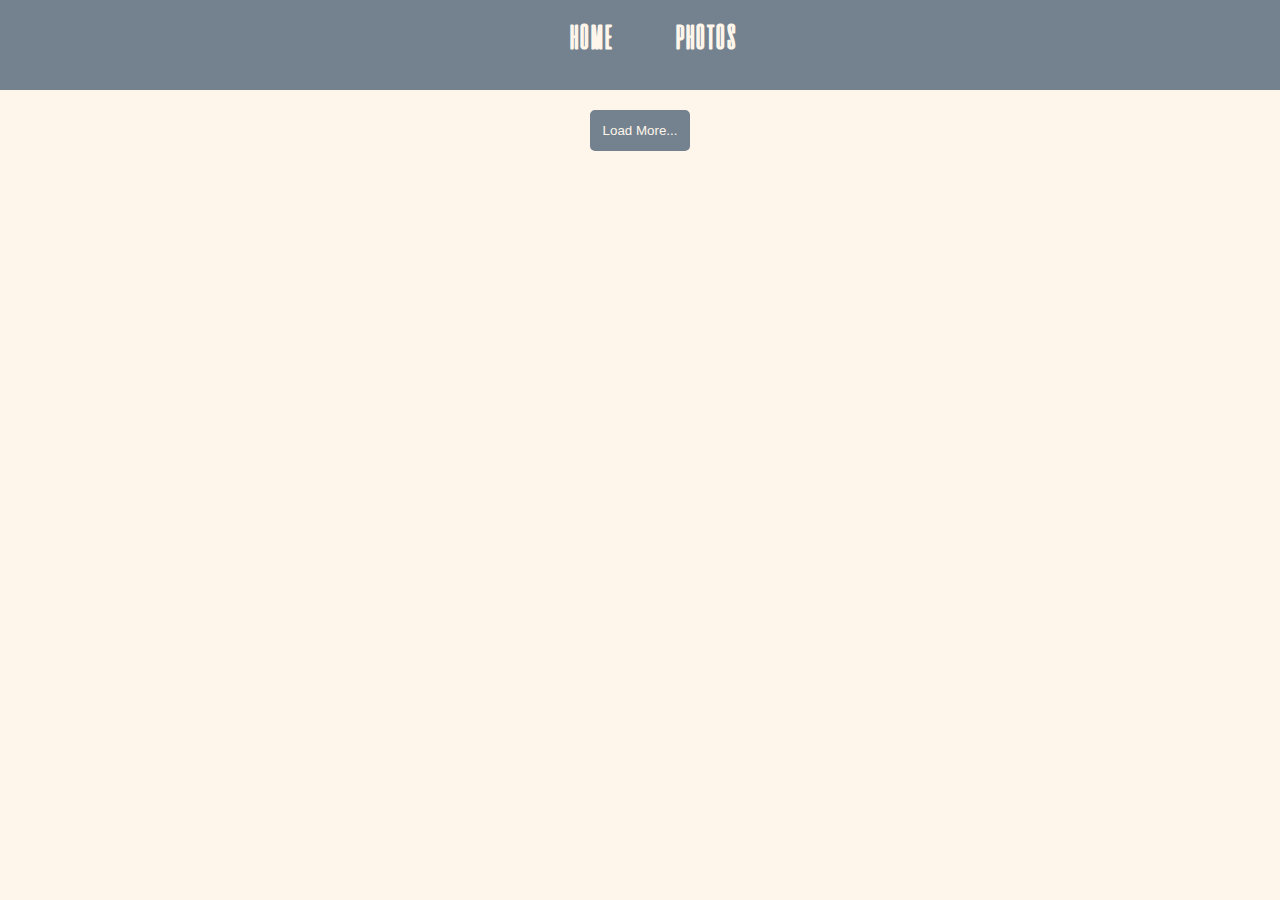
<file: index.html>
<html>
    <head>
        <title>Home | stumblr</title>
        <link rel="stylesheet" type="text/css" href="indexStyle.css">
    </head>

    <body>
        <nav>
            <ul id=navLinks>
                <li><a href="index.html" id="homing">HOME</a></li>
                <li><a href="photos.html">PHOTOS</a></li>
            </ul>
        </nav>
        <div id="middle">
            <div id="posts">
            </div>
            <button id="more">Load More...</button>
        </div>
        <script src="https://code.jquery.com/jquery-3.2.1.min.js" integrity="sha256-hwg4gsxgFZhOsEEamdOYGBf13FyQuiTwlAQgxVSNgt4=" crossorigin="anonymous"></script>
        <script>
        
        var users = [];
        var start = 0;
        var end = 90;
        $(document).ready(function() {
            $.getJSON("https://jsonplaceholder.typicode.com/users")
            .done(function(obj) {
                for(var i = 0; i < obj.length; i++) {
                    users.push(obj[i]);
                }
            });
           
            if (start == 0){
                $.getJSON("https://jsonplaceholder.typicode.com/posts")
                .done(function(obj) {
                        var totalLength = obj.length - end;
                        for(var j = start; j < totalLength; j++) {
                            var userID = parseInt(obj[j].userId) - 1;
                            var post = $("<div><h1>" + obj[j].title + '</h1><h4>Written by: <a href="profile.html?id='
                                        + users[userID].id + '">' 
                                        + users[userID].username 
                                        + "</a></h4><p>" + obj[j].body + "</p></div>");
                            post.addClass("inside1");
                            $("#posts").append(post);
                        }

                        console.log(totalLength);
                        start = start + 10;
                        end = end - 10;
                })
                .fail(function() {
                    var errorMessage = $("<div><p>Sorry! We could not load the data at the moment.</p></div>");
                    $("#posts").html(errorMessage);
                });
            }
           
            $("#more").click(function(){
                    $.get("https://jsonplaceholder.typicode.com/posts", function(obj) {
                    var totalLength = obj.length - end;
                    for(var j = start; j < totalLength; j++) {
                        if (j == obj.length - 1)
                            $("#more").hide();
                        var userID = parseInt(obj[j].userId) - 1;
                        var post = $("<div><h1>" + obj[j].title + '</h1><h4>Written by: <a href="profile.html?id='
                                     + users[userID].id + '">' 
                                     + users[userID].username 
                                     + "</a></h4><p>" + obj[j].body + "</p></div>");
                        post.addClass("inside1");
                        $("#posts").append(post);
                    }

                    console.log(totalLength);
                    start = start + 10;
                    end = end - 10;
                });
            });
        });
    </script>
    </body>
</html>
</file>
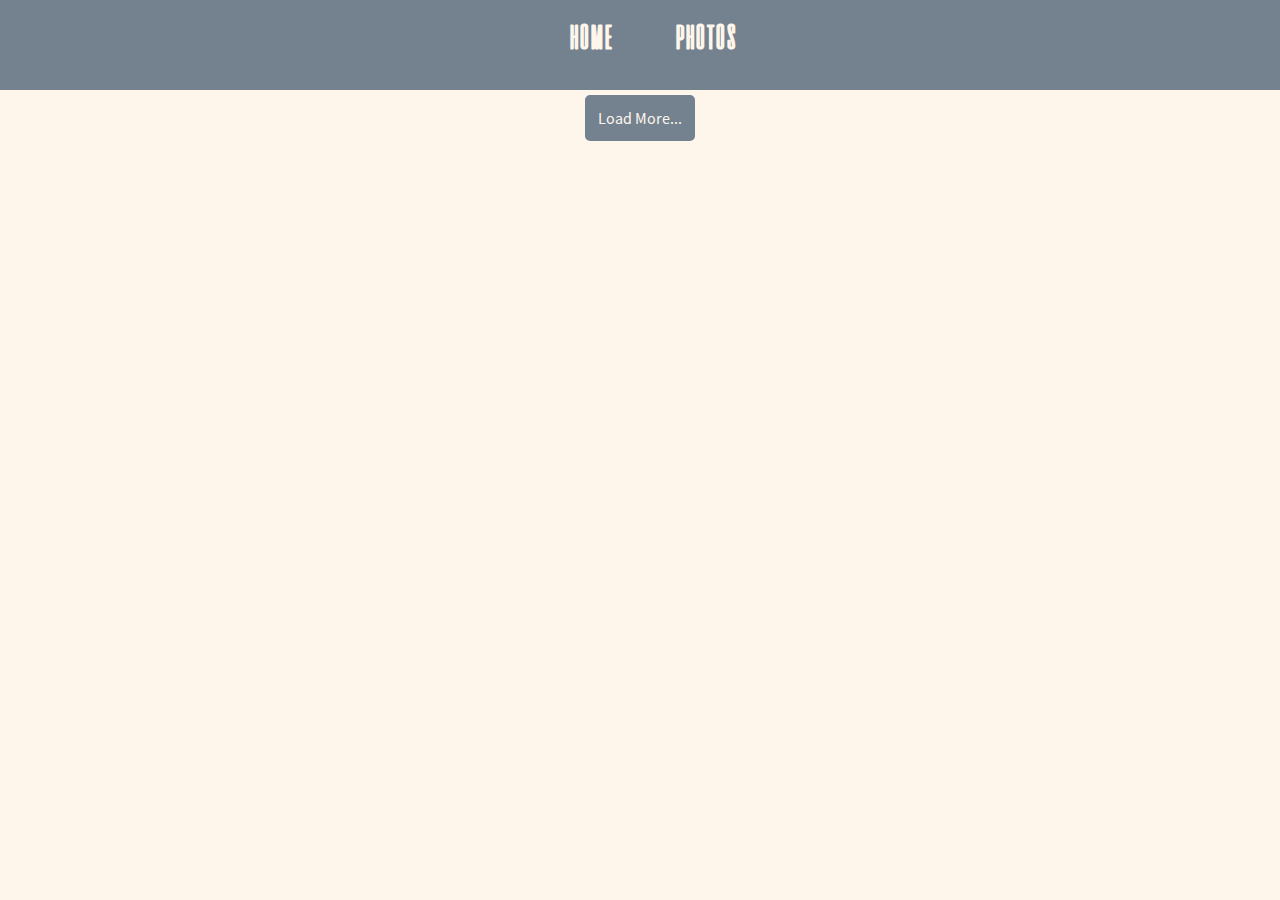
<file: album.html>
<html>
    <head>
        <title>Albums | stumblr</title>
        <link rel="stylesheet" type="text/css" href="albumStyle.css">
    </head>

    <body>
        <nav>
            <ul id=navLinks>
                <li><a href="index.html" id="homing">HOME</a></li>
                <li><a href="photos.html">PHOTOS</a></li>
            </ul>
        </nav>
        <div id="middle">
            <div id="gallery">
            </div>
            <button id="more">Load More...</button>
        </div>
        
        <div id="myModal" class="modal">

            <div class="modal-content">
                <span class="close">&times;</span>
            </div>
        </div>
            
        <script src="https://code.jquery.com/jquery-3.2.1.min.js" integrity="sha256-hwg4gsxgFZhOsEEamdOYGBf13FyQuiTwlAQgxVSNgt4=" crossorigin="anonymous"></script>
        <script>
            function getUrlVars() {
                var vars = [], hash;
                var hashes = window.location.href.slice(window.location.href.indexOf('?') + 1).split('&');
                for(var i = 0; i < hashes.length; i++) {
                    hash = hashes[i].split('=');
                    vars.push(hash[0]);
                    vars[hash[0]] = hash[1];
                }
                return vars;
            }
            
            $(document).ready(function() {
                var id = getUrlVars().id;
                var albumTitle;
                $.getJSON("https://jsonplaceholder.typicode.com/albums?id=" + id)
                .done(function(obj) {
                    albumTitle = obj[0].title;
                    var pageTitle = $("<h1>" + albumTitle + "</h1>");
                    $("#gallery").prepend(pageTitle);
                });
                $.getJSON("https://jsonplaceholder.typicode.com/photos?albumId=" + id)
                .done(function(obj) {
                    console.log(obj);
                    var length = 15;
                    for (var i = 1; i <= length; i++) {
                        var currentPhoto = obj[i - 1];
                        var photo = $("<img src=" + currentPhoto.thumbnailUrl + "></img>");
                        photo.addClass("galleryElement");
                        $("#gallery").append(photo);    
                    }
                    
                    $(".galleryElement").click(function(){
                            $("#myModal").css("display", "block");

                            var compare = $(this).attr("src");
                        
                            $.get("https://jsonplaceholder.typicode.com/photos", function(obj) {
                            for(var j = 0; j < obj.length; j++) {
                                    
                                if(compare == obj[j].thumbnailUrl){
                                    var newPost = obj[j];
                                    $.getJSON("https://jsonplaceholder.typicode.com/albums?id=" + obj[j].albumId)
                                    .done(function(album) {
                                        $.getJSON("https://jsonplaceholder.typicode.com/users?id=" + album[0].userId)
                                        .done(function(user) {
                                            var profileLink = "profile.html?id=" + user[0].id;
                                            var albumLink = "album.html?id=" + album[0].id;
                                            var full = $("<img src=" + newPost.url + "><h4>" + newPost.title + '</h4><p>Uploaded by <a href="' + profileLink + '">' + user[0].username + '</a> to album <a href="' + albumLink + '">' + album[0].title + "</a></p>");
                                            full.addClass("content")
                                            $(".modal-content").html(full);    
                                        });
                                    });
                                }
                            }
                        });
                        
                        });

                        $(".close").click(function(){
                             $("#myModal").css("display", "none");
                        });

                        $("#myModal").click(function(event){
                            $("#myModal").css("display", "none");
                        });

                    var j = length;
                    $("#more").click(function() {
                        if (obj.length - length >= 15) {
                            length+=15;
                        }
                        else {
                            $("#more").hide();
                            length+=(obj.length-length);
                        }
                        for (; j < length; j++) {
                            if (j == obj.length - 1)
                                $("#more").hide();
                            var currentPhoto = obj[j - 1];
                            var photo = $("<img src=" + currentPhoto.thumbnailUrl + "></img>");
                            photo.addClass("galleryElement");
                            $("#gallery").append(photo);
                        }
                        
                         $(".galleryElement").click(function(){
                            $("#myModal").css("display", "block");

                            var compare = $(this).attr("src");
                        
                            $.get("https://jsonplaceholder.typicode.com/photos", function(obj) {
                            for(var j = 0; j < obj.length; j++) {
                                    
                                if(compare == obj[j].thumbnailUrl){
                                    var newPost = obj[j];
                                    $.getJSON("https://jsonplaceholder.typicode.com/albums?id=" + obj[j].albumId)
                                    .done(function(album) {
                                        $.getJSON("https://jsonplaceholder.typicode.com/users?id=" + album[0].userId)
                                        .done(function(user) {
                                            var profileLink = "profile.html?id=" + user[0].id;
                                            var albumLink = "album.html?id=" + album[0].id;
                                            var full = $("<img src=" + newPost.url + "><h4>" + newPost.title + '</h4><p>Uploaded by <a href="' + profileLink + '">' + user[0].username + '</a> to album <a href="' + albumLink + '">' + album[0].title + "</a></p>");
                                            full.addClass("content")
                                            $(".modal-content").html(full);    
                                        });
                                    });
                                }
                            }
                        });
                        
                        });

                         $(".close").click(function(){
                             $("#myModal").css("display", "none");
                        });

                        $("#myModal").click(function(event){
                            $("#myModal").css("display", "none");
                        });
                    });
        
                })
                .fail(function() {
                    var errorMessage = $("<div><p>Sorry! We could not load the data at the moment.</p></div>");
                    $("#posts").html(errorMessage);
                });
            });
        </script>
    </body>
</html>
</file>
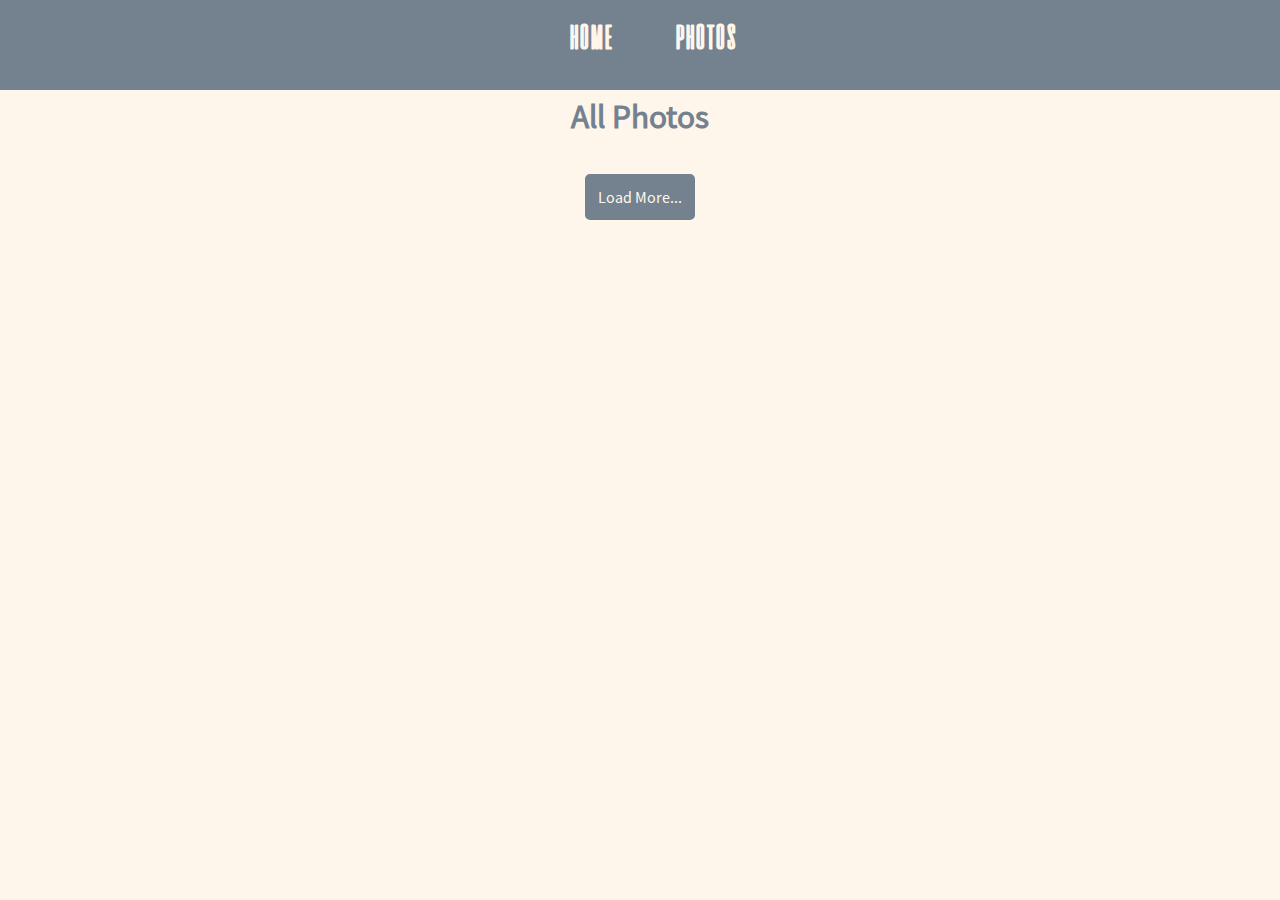
<file: photos.html>
<html>
    <head>
        <title>Photos | stumblr</title>
        <link rel="stylesheet" type="text/css" href="photoStyle.css">
    </head>

    <body>
        <nav>
            <ul id=navLinks>
                <li><a href="index.html" id="homing">HOME</a></li>
                <li><a href="photos.html">PHOTOS</a></li>
            </ul>
        </nav>
        <div id="middle">
            <div id="gallery">
            <h1>All Photos</h1>
            </div>
            <button id="more">Load More...</button>
        </div>
        
        <div id="myModal" class="modal">

          <div class="modal-content">
            <span class="close">&times;</span>
          </div>
            
        </div>
        <script src="https://code.jquery.com/jquery-3.2.1.min.js" integrity="sha256-hwg4gsxgFZhOsEEamdOYGBf13FyQuiTwlAQgxVSNgt4=" crossorigin="anonymous"></script>
        <script>
        var start = 0;
        var less = 4985;
        $(document).ready(function() {
            
            if(start === 0){
                $.getJSON("https://jsonplaceholder.typicode.com/photos")
                .done(function(obj) {
                    var totalLength = obj.length-less;
                    
                    for(var j = start; j < totalLength; j++) {
                        var post = obj[j].thumbnailUrl;
                        var imgs = $("<img src=" + post + ">");

                        imgs.addClass("galleryElement");
                        $("#gallery").append(imgs);
                        
                    }
                    
                    $(".galleryElement").click(function(){
                        $("#myModal").css("display", "block");
                            
                        var compare = $(this).attr("src");
                    
                        $.get("https://jsonplaceholder.typicode.com/photos", function(obj) {
                            for(var j = 0; j < totalLength; j++) {
                                    
                                if(compare == obj[j].thumbnailUrl){
                                    var newPost = obj[j];
                                    $.getJSON("https://jsonplaceholder.typicode.com/albums?id=" + obj[j].albumId)
                                    .done(function(album) {
                                        $.getJSON("https://jsonplaceholder.typicode.com/users?id=" + album[0].userId)
                                        .done(function(user) {
                                            var profileLink = "profile.html?id=" + user[0].id;
                                            var albumLink = "album.html?id=" + album[0].id;
                                            var full = $("<img src=" + newPost.url + "><h4>" + newPost.title + '</h4><p>Uploaded by <a href="' + profileLink + '">' + user[0].username + '</a> to album <a href="' + albumLink + '">' + album[0].title + "</a></p>");
                                            full.addClass("content")
                                            $(".modal-content").html(full);    
                                        });
                                    });
                                }
                            }
                        });
                        
                    });

                    $(".close").click(function(){
                         $("#myModal").css("display", "none");
                    });

                    $("#myModal").click(function(event){
                        $("#myModal").css("display", "none");
                    });
                    
                    
                    console.log(totalLength);
                    start = start + 15;
                    less = less - 15;
                })
                .fail(function() {
                   var errorMessage = $("<div><p>Sorry! We could not load the data at the moment.</p></div>");
                   $("#gallery").html(errorMessage);
               });
            }
            
            
            $("#more").click(function(){
                $.get("https://jsonplaceholder.typicode.com/photos", function(obj) {
                    var totalLength = obj.length-less;
                    
                    for(var j = start; j < totalLength; j++) {
                        var newDiv = $("<div>");
                        var post = obj[j].thumbnailUrl;
                        var imgs = $("<img src=" + post + ">");

                        imgs.addClass("galleryElement");
                        $("#gallery").append(imgs);
                        
                    }
                    
                    $(".galleryElement").click(function(){
                        $("#myModal").css("display", "block");
                        
                        var compare = $(this).attr("src");
                    
                        $.get("https://jsonplaceholder.typicode.com/photos", function(obj) {
                            for(var j = 0; j < totalLength; j++) {
                                    
                                if(compare == obj[j].thumbnailUrl){
                                    var newPost = obj[j];
                                    $.getJSON("https://jsonplaceholder.typicode.com/albums?id=" + obj[j].albumId)
                                    .done(function(album) {
                                        $.getJSON("https://jsonplaceholder.typicode.com/users?id=" + album[0].userId)
                                        .done(function(user) {
                                            var profileLink = "profile.html?id=" + user[0].id;
                                            var albumLink = "album.html?id=" + album[0].id;
                                            var full = $("<img src=" + newPost.url + "><h4>" + newPost.title + '</h4><p>Uploaded by <a href="' + profileLink + '">' + user[0].username + '</a> to album <a href="' + albumLink + '">' + album[0].title + "</a></p>");
                                            full.addClass("content")
                                            $(".modal-content").html(full);    
                                        });
                                    });
                                }
                            }
                        });
                        
                    });

                    $(".close").click(function(){
                         $("#myModal").css("display", "none");
                    });

                    $("#myModal").click(function(event){
                        $("#myModal").css("display", "none");
                    });
                    
                    console.log(totalLength);
                    start = start + 15;
                    less = less - 15;
                });
            });
            
            
            
        });
        </script>
    </body>
</html>
</file>
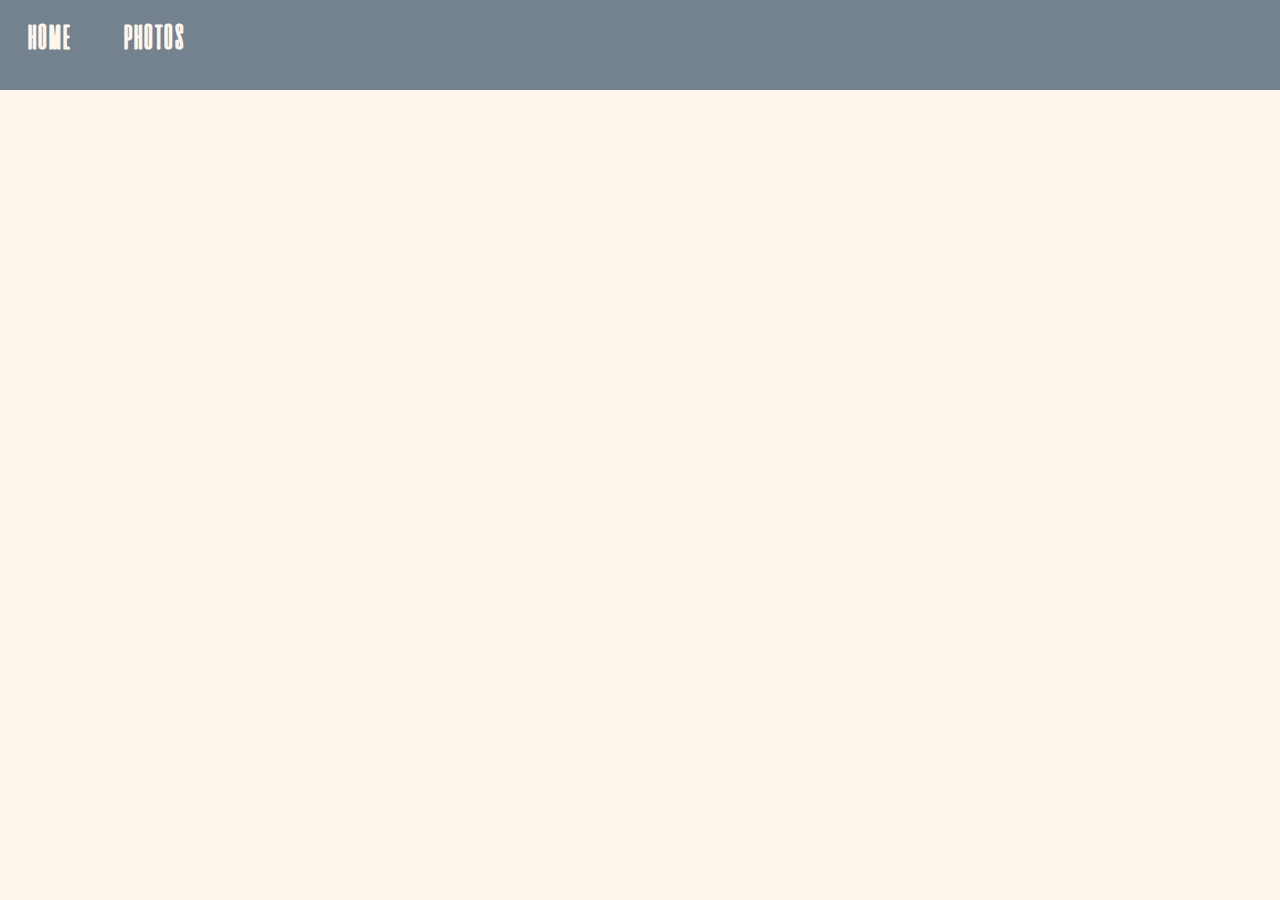
<file: profile.html>
<html>
    <head>
        <title>Profile | stumblr</title>
        <link rel="stylesheet" type="text/css" href="profileStyle.css">
    </head>

    <body>
        <nav>
            <ul id=navLinks>
                <li><a id="homing" href="index.html">HOME</a></li>
                <li><a id="photing"href="photos.html">PHOTOS</a></li>
            </ul>
        </nav>
        <div id="middle">
            <div id="profile">
            </div>
            <div id="alposts">
                <div id="albums">
                    <div id="gallery"></div>
                    <button class="more" id="moreAlbums">Load More...</button>
                </div>
                <div id="posts">
                    <div id="individual_posts">
                    </div>
                    <button class="more" id="morePosts">Load More...</button>
                </div>
            </div>
        </div>
        <script src="https://code.jquery.com/jquery-3.2.1.min.js" integrity="sha256-hwg4gsxgFZhOsEEamdOYGBf13FyQuiTwlAQgxVSNgt4=" crossorigin="anonymous"></script>
        <script>
            function getUrlVars() {
                var vars = [], hash;
                var hashes = window.location.href.slice(window.location.href.indexOf('?') + 1).split('&');
                for(var i = 0; i < hashes.length; i++) {
                    hash = hashes[i].split('=');
                    vars.push(hash[0]);
                    vars[hash[0]] = hash[1];
                }
                return vars;
            }

            function getRandomInt(min, max) {
                return Math.floor(Math.random() * (max - min + 1)) + min;
            }
            
            $(document).ready(function() {
                var id = getUrlVars().id;
                var user;
                $.getJSON("https://jsonplaceholder.typicode.com/users/" + id)
                .done(function(obj) {
                    user = obj;
                    console.log(user);
                    var profile = $('<div class = "posts"><h1>' + user.username + '</h1>' 
                               + '<h2>' + user.name + '</h2>'
                               + '<h3><span>Email Address</span></h3>' + '<p>' + user.email + '</p>'
                               + '<h3><span>Address</span></h3>' + '<p>' + user.address.street + ' ' 
                               + user.address.suite + ' ' + user.address.city + ' '
                               + user.address.zipcode
                               + '<h3><span>Phone</span></h3>' + '</p>' + user.phone
                               + '<h3><span>Website</span></h3>' + '</p>' + user.website
                               + '<h3><span>Company</span></h3>' + '<h4>' + user.company.name + '</h4><p>'
                               + user.company.catchPhrase + '</p><p>' + user.company.bs + '</p></div>');
                
                    $("#profile").html(profile);
                    
                    $.getJSON("https://jsonplaceholder.typicode.com/albums?userId=" + user.id)
                    .done(function(albums_by_user) {
                        var length = 3; 
                        for (var i = 1; i < length;) { // Display only 2 albums first initially.
                            (function() { // i is the album ID
                                var maxID = i * 50; // Example, if i==1, it's max ID is 50 and min ID is 1
                                var minID = maxID - 49;
                                var randomPicURL = "https://jsonplaceholder.typicode.com/photos?albumId=" + i + "&id=" + getRandomInt(minID, maxID);
                                var currentAlbum = albums_by_user[i-1];
                                // Ex.: https://jsonplaceholder.typicode.com/photos?albumId=1&id=4
                                console.log(randomPicURL);
                                $.getJSON(randomPicURL) // This returns an array of objects?
                                .done(function(randomPic) {
                                    console.log(randomPic[0]); // Log the 1st object (only object)
                                    var album = $('<div><a href="album.html?id=' + currentAlbum.id + '"><img src="' + randomPic[0].thumbnailUrl + '.png"></img><p class="albumTitle">' + currentAlbum.title + '</p></a></div>');
                                    // Ex.: <div><img src="http://placehold.it/150/d32776.png"></img><p class="albumTitle">non esse culpa molestiae omnis sed optio</p></div>
                                    $("#gallery").append(album);
                                });
                                i+=1;
                            })(i);
                        }

                        var j = length;
                        $("#moreAlbums").click(function() {
                            if (length < albums_by_user.length - 1)
                                length+=3;
                            else
                                $("#moreAlbums").hide();
                            for (; j < length;) {
                                (function() {
                                    if (j == albums_by_user.length - 1)
                                        $("#moreAlbums").hide();
                                    var maxID = j * 50;
                                    var minID = maxID - 49;
                                    var randomPicURL = "https://jsonplaceholder.typicode.com/photos?albumId=" + j + "&id=" + getRandomInt(minID, maxID);
                                    var currentAlbum = albums_by_user[j-1];
                                    console.log(randomPicURL);
                                    $.getJSON(randomPicURL)
                                    .done(function(randomPic) {
                                        console.log(randomPic[0]);
                                        var album = $('<div class="galleryItem"><a href="album.html?id=' + currentAlbum.id + '"><img src="' + randomPic[0].thumbnailUrl + '.png"></img><p class="albumTitle">' + currentAlbum.title + '</p></a></div>');
                                        $("#gallery").append(album);                                        
                                    });
                                    j+=1;
                                })(j);   
                            }
                        });

                    })
                    .fail(); // Do this if album fetching fails

                    $.getJSON("https://jsonplaceholder.typicode.com/posts?userId=" + user.id)
                    .done(function(posts_by_user) {
                        var length = 3;
                        for (var i = 0; i < length; i++) {
                            var post = $('<div><h1>' + posts_by_user[i].title + '</h1><p>'
                                        + posts_by_user[i].body + '</p></div>');
                            $("#individual_posts").append(post);
                        }
                        
                        var j = length;
                        $("#morePosts").click(function() {
                            if (posts_by_user.length - length >= 3)
                                length+=3;
                            else {
                                $("#morePosts").hide();
                                length+=(posts_by_user.length-length);
                            }
                            for (; j < length; j++) {
                                if (j == posts_by_user.length - 1)
                                    $("#morePosts").hide();
                                var post = $('<div><h1>' + posts_by_user[j].title + '</h1><p>'
                                    + posts_by_user[j].body + '</p></div>');
                                $("#individual_posts").append(post);
                                
                            }
                        });
                    })
                    .fail(); // Do this if post fetching fails
                })
                .fail(); // Do this if user fetching fails
            });
        </script>
    </body>
</html>
</file>
<file: indexStyle.css>
body {
    background-color: #fef6eb;
    text-align: center;
    padding:0;
    margin: 0;
}

body p {
    font-family: naviFontB;
    font-size: 12pt;
}

h1 {
    font-family: naviFontB;
    font-size: 21pt;
    line-height: 22pt;
    font-weight: bold;
}

h4 {
    font-family: naviFontB;
    font-size: 14pt;
    margin-top: -12px;
}

a {
    color: #74828F;
    text-decoration: none;
    transition: all 600ms ease-in-out;
    -webkit-transition: all 600ms ease-in-out;
    -moz-transition: all 600ms ease-in-out;
    -o-transition: all 600ms ease-in-out;
    padding: 5px;
}

a:hover {
    color: #FEF6EB;
    background-color: #74828F;
    border-radius: 5px;
}

@font-face {
    font-family: naviFontR;
    src: url(fonts/cinematografica/Cinematografica-Regular-trial.ttf);
}

@font-face {
    font-family: naviFontB;
    src: url(fonts/source-sans-pro/SourceSansPro-Regular.otf);
}

nav{
    position:fixed;
    top:0;
    width:100%;
    height:10%;
    color:white;
    font-family:naviFontR;
    background-color:#74828F;
}

li{
    display: inline;
    position:relative;
    text-decoration:none;
    font-weight:bold;
    text-align: center;
    margin-left:50px;
}
li a{
    font-size:35px;
    text-decoration:none;
    color:#FEF6EB;
    letter-spacing: 2px;
    transition: all 600ms ease-in-out;
    -webkit-transition: all 600ms ease-in-out;
    -moz-transition: all 600ms ease-in-out;
    -o-transition: all 600ms ease-in-out;
}
li a:hover{
    background-color:#BEB9B5;
    border-radius: 5px;
}
#homing{
    margin-left:-5%;
}
#posts {
    margin-top: 7%;
    height: auto;
    width: 100%;
}

#middle {
    height: auto;
    width: 100%;
    margin-top: 50px;
}

.inside1 {
    background-color: 81bfb2;
    border-radius: 10px;
    width: 60%;
    height: auto;
    text-align: left;
    color: #fef6eb;
    padding: 4px 20px 4px 20px;
    margin-top: 25px;
    margin-left: auto;
    margin-right: auto;
}


#more {
    margin-top: 20px;
    margin-bottom: 20px;
    padding: 10px;
    text-align: center;
    background-color: #74828f;
    color: #fef6eb;
    border: 3px solid #74828f;
    border-radius: 5px;
    transition: all 600ms ease-in-out;
    -webkit-transition: all 600ms ease-in-out;
    -moz-transition: all 600ms ease-in-out;
    -o-transition: all 600ms ease-in-out;
}
#more:hover {
    background-color: #fef6eb;
    color: #74828f;
    border-color: #74828f;
}
</file>
<file: albumStyle.css>
body {
    background-color: #fef6eb;
    text-align: center;
    padding:0;
    margin: 0;
}

#middle {
    height: auto;
    width: 100%;
    margin-top: 75px;
}

#gallery {
    height: auto;
    width: 80%;
    margin: auto;
}

h1 {
    font-family: naviFontB;
    font-size: 25pt;
    line-height: 22pt;
    font-weight: bold;
    color:  #74828f;
    margin-top: 10%;
}

.galleryElement {
    border: 8px solid #74828f;
    border-radius: 5px;
    margin: 10px;
}

a {
    color: #74828F;
    text-decoration: none;
    transition: all 600ms ease-in-out;
    -webkit-transition: all 600ms ease-in-out;
    -moz-transition: all 600ms ease-in-out;
    -o-transition: all 600ms ease-in-out;
    padding: 5px;
}

a:hover {
    color: #FEF6EB;
    background-color: #74828F;
    border-radius: 5px;
}

@font-face {
    font-family: naviFontR;
    src: url(fonts/cinematografica/Cinematografica-Regular-trial.ttf);
}

@font-face {
    font-family: naviFontB;
    src: url(fonts/source-sans-pro/SourceSansPro-Regular.otf);
}

nav{
    position:fixed;
    top:0;
    left: 0;
    width:100%;
    height:10%;
    color:white;
    font-family:naviFontR;
    background-color:#74828F;
}

li{
    display: inline;
    position:relative;
    text-decoration:none;
    font-weight:bold;
    text-align: center;
    margin-left:50px;
}
li a{
    font-size:35px;
    text-decoration:none;
    color:#FEF6EB;
    letter-spacing: 2px;
    transition: all 600ms ease-in-out;
    -webkit-transition: all 600ms ease-in-out;
    -moz-transition: all 600ms ease-in-out;
    -o-transition: all 600ms ease-in-out;
}
li a:hover{
    background-color:#FEF6EB;
    color: #74828F;
    border-radius: 5px;
}
#homing{
    margin-left:-5%;
}

#more {
    font-family: naviFontB;
    font-size: 12pt;
    margin-top: 20px;
    margin-bottom: 20px;
    padding: 10px;
    text-align: center;
    background-color: #74828f;
    color: #fef6eb;
    border: 3px solid #74828f;
    border-radius: 5px;
    transition: all 600ms ease-in-out;
    -webkit-transition: all 600ms ease-in-out;
    -moz-transition: all 600ms ease-in-out;
    -o-transition: all 600ms ease-in-out;
}
#more:hover {
    background-color: #fef6eb;
    color: #74828f;
    border-color: #74828f;
}

.modal {
    font-family: naviFontB;
    display: none; /* Hidden by default */
    position: fixed; /* Stay in place */
    z-index: 1; /* Sit on top */
    padding-top: 100px; /* Location of the box */
    left: 0;
    top: 0;
    width: 100%; /* Full width */
    height: 100%; /* Full height */
    overflow: auto; /* Enable scroll if needed */
    background-color: rgb(0,0,0); /* Fallback color */
    background-color: rgba(0,0,0,0.4); /* Black w/ opacity */
}

.modal-content {
    background-color: #fefefe;
    margin: auto;
    padding: 20px;
    border: 1px solid #888;
    width: 70%;
    height: 70%;
    overflow: auto;
}

.close {
    color: #aaaaaa;
    float: right;
    font-size: 28px;
    font-weight: bold;
}

.close:hover,
.close:focus {
    color: #000;
    text-decoration: none;
    cursor: pointer;
}
</file>
<file: photoStyle.css>
body {
    background-color: #fef6eb;
    text-align: center;
    padding:0;
    margin: 0;
}

#middle {
    height: auto;
    width: 100%;
    margin-top: 75px;
}

#gallery {
    height: auto;
    width: 80%;
    margin: auto;
}

h1 {
    font-family: naviFontB;
    font-size: 25pt;
    line-height: 22pt;
    font-weight: bold;
    color:  #74828f;
    margin-top: 10%;
}

.galleryElement {
    border: 8px solid #74828f;
    border-radius: 5px;
    margin: 10px;
}

a {
    color: #74828F;
    text-decoration: none;
    transition: all 600ms ease-in-out;
    -webkit-transition: all 600ms ease-in-out;
    -moz-transition: all 600ms ease-in-out;
    -o-transition: all 600ms ease-in-out;
    padding: 5px;
}

a:hover {
    color: #FEF6EB;
    background-color: #74828F;
    border-radius: 5px;
}

@font-face {
    font-family: naviFontR;
    src: url(fonts/cinematografica/Cinematografica-Regular-trial.ttf);
}

@font-face {
    font-family: naviFontB;
    src: url(fonts/source-sans-pro/SourceSansPro-Regular.otf);
}

nav{
    position:fixed;
    top:0;
    left: 0;
    width:100%;
    height:10%;
    color:white;
    font-family:naviFontR;
    background-color:#74828F;
}

li{
    display: inline;
    position:relative;
    text-decoration:none;
    font-weight:bold;
    text-align: center;
    margin-left:50px;
}
li a{
    font-size:35px;
    text-decoration:none;
    color:#FEF6EB;
    letter-spacing: 2px;
    transition: all 600ms ease-in-out;
    -webkit-transition: all 600ms ease-in-out;
    -moz-transition: all 600ms ease-in-out;
    -o-transition: all 600ms ease-in-out;
}
li a:hover{
    background-color:#FEF6EB;
    color: #74828F;
    border-radius: 5px;
}
#homing{
    margin-left:-5%;
}

#more {
    font-family: naviFontB;
    font-size: 12pt;
    margin-top: 20px;
    margin-bottom: 20px;
    padding: 10px;
    text-align: center;
    background-color: #74828f;
    color: #fef6eb;
    border: 3px solid #74828f;
    border-radius: 5px;
    transition: all 600ms ease-in-out;
    -webkit-transition: all 600ms ease-in-out;
    -moz-transition: all 600ms ease-in-out;
    -o-transition: all 600ms ease-in-out;
}
#more:hover {
    background-color: #fef6eb;
    color: #74828f;
    border-color: #74828f;
}

.modal {
    font-family: naviFontB;
    display: none; /* Hidden by default */
    position: fixed; /* Stay in place */
    z-index: 1; /* Sit on top */
    padding-top: 100px; /* Location of the box */
    left: 0;
    top: 0;
    width: 100%; /* Full width */
    height: 100%; /* Full height */
    overflow: auto; /* Enable scroll if needed */
    background-color: rgb(0,0,0); /* Fallback color */
    background-color: rgba(0,0,0,0.4); /* Black w/ opacity */
}

.modal-content {
    background-color: #fefefe;
    margin: auto;
    padding: 20px;
    border: 1px solid #888;
    width: 70%;
    height: 70%;
    overflow: auto;
}

.close {
    color: #aaaaaa;
    float: right;
    font-size: 28px;
    font-weight: bold;
}

.close:hover,
.close:focus {
    color: #000;
    text-decoration: none;
    cursor: pointer;
}
</file>
<file: profileStyle.css>
body
{
    padding:0;
    margin: 0;
    background-color:#FEF6EB;
}

@font-face {
    font-family: naviFontR;
    src: url(fonts/cinematografica/Cinematografica-Regular-trial.ttf);
}

@font-face {
    font-family: naviFontB;
    src: url(fonts/source-sans-pro/SourceSansPro-Regular.otf);
}

nav{
    position:fixed;
    top:0;
    width:100%;
    height:10%;
    color:white;
    font-family:naviFontR;
    background-color:#74828F;
    z-index: 100;
}

li{
    display: inline;
    position:relative;
    text-decoration:none;
    font-weight:bold;
    text-align: center;
    margin-left:50px;
}
li a{
    font-size:35px;
    text-decoration:none;
    color:#FEF6EB;
    letter-spacing: 2px;
    transition: all 600ms ease-in-out;
    -webkit-transition: all 600ms ease-in-out;
    -moz-transition: all 600ms ease-in-out;
    -o-transition: all 600ms ease-in-out;
}
li a:hover{
    background-color:#FEF6EB;
    color: #74828F;
    border-radius: 5px;
}
#homing{
    margin-left:-5%;

#gallery div a {
    text-decoration: none;
    color: #FEF6EB;
    -webkit-transition: all 600ms ease-in-out;
    -moz-transition: all 600ms ease-in-out;
    -o-transition: all 600ms ease-in-out;
    padding: 2px;
}

#gallery div a:hover {
    text-shadow: 3px 2px 2px #74828F;
}

#profile{
    width:220px;
    margin-left:55px;
    margin-top:120px;
    color:#FEF6EB;
    background-color:#81bfb2;
    border-radius: 16px;
    -moz-border-radius: 16px;
    -webkit-border-radius: 16px;
    border: 0px solid #000000;
    padding-left:13px;
    padding-right:13px;
    font-family:naviFontB;
    padding-top:5px;
    padding-bottom:5px;
    font-size:15px;
}

h3 span {
    padding: 3px 5px 3px 5px;
    border-radius: 5px;
    background-color:#FEF6EB;
    color:#81bfb2;
    font-size:15px;
    text-transform: uppercase;
}

#posts {
    position: relative;
    font-family:naviFontB;
    color:#FEF6EB;
    background-color:#81bfb2;
    border-radius: 16px 16px 16px 16px;
    height:auto;
    font-size:15px;
    text-align: center;
    padding-bottom: 30px;
    margin-bottom: 55px;
}

#posts div{
    margin-top:10px;
    width:90%;
    margin-left:5%;
    text-align: left;
}

#individual_posts{
    padding-top:30px;
}

#posts p{
    font-size:15px;
}
#albums{
    position: relative;
    font-family: naviFontB;
    color:#FEF6EB;
    background-color:#81bfb2;
    border-radius: 16px 16px 16px 16px;
    height:auto;
    margin-bottom: 55px;
    padding-bottom: 30px;
    text-align: center;
}
#middle{
    width: 70%
    display:inline-block;
    margin: auto;
}

#alPosts{
    max-width: 930px;
    height:auto;
    float: right;
    margin-top:-800px;
    margin-right:55px;
    margin-left:260px;
    -webkit-flex: 1; /* Safari 6.1+ */
    -ms-flex: 1; /* IE 10 */ 
    flex: 1;
}
#albums  p{
    font-size:13pt;
    text-overflow: ellipsis;
}
#gallery{
    position: relative;
    height:auto;
    width:100%;
    display:inline;
    text-align: center;
}
#gallery  div{
    margin-left:150px;
    margin-top:120px;
    width:30%;
    text-align:center;
    text-overflow: ellipsis; 
}

#gallery div:nth-child(1) {
    padding-top: 30px;
}
#gallery div:nth-child(even){
    margin-left:500px;
    margin-top:-151px;
}
.galleryItem {
    height: 150px;
    width: 150px;
}
img{
    height:100px;
    width:100px;
}

.more {
    font-family: naviFontB;
    font-size: 12pt;
    margin-top: 20px;
    margin-bottom: 20px;
    margin-left: auto;
    margin-right: auto;
    padding: 10px;
    text-align: center;
    background-color: #fef6eb;
    color: #81bfb2;
    border: 3px solid transparent;
    border-radius: 5px;
    transition: all 600ms ease-in-out;
    -webkit-transition: all 600ms ease-in-out;
    -moz-transition: all 600ms ease-in-out;
    -o-transition: all 600ms ease-in-out;
}
.more:hover {
    background-color: transparent;
    color: #fef6eb;
    border-color: #fef6eb;
}
</file>
